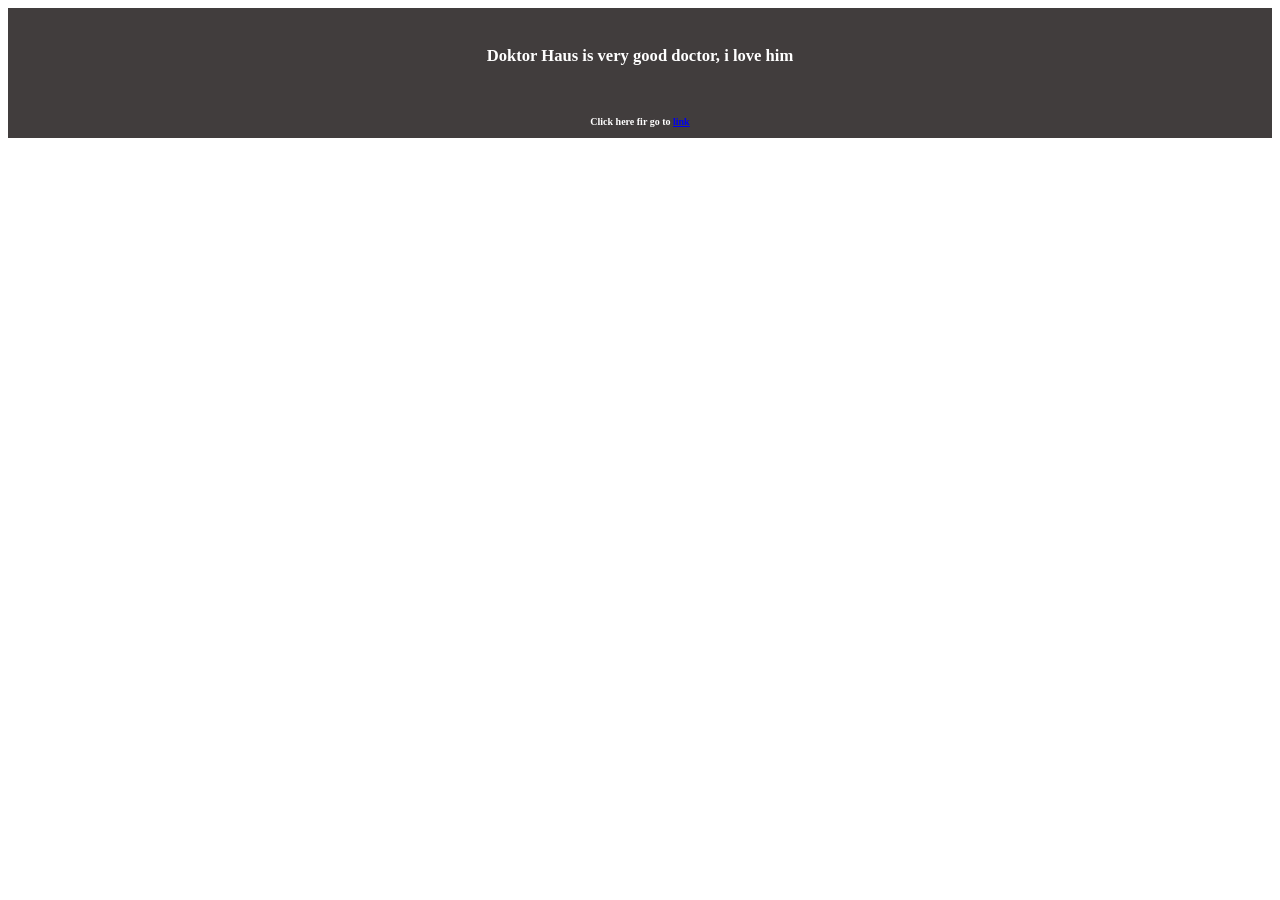
<file: footer/index.html>
<!DOCTYPE html>
<html lang="en">

<head>
    <meta charset="UTF-8">
    <meta name="viewport" content="width=device-width, initial-scale=1.0">
    <title>Document</title>

    <style>
        @import url(footer.css);
    </style>
</head>

<body>
    <footer id="footer">

        <div>
            <h5>Doktor Haus is very good doctor, i love him</h5>

            <h6 class="footerrer">Click here fir go to  <a href="instagram.com">link</a>
            </h6>
        </div>

    </footer>
</body>

</html>
</file>
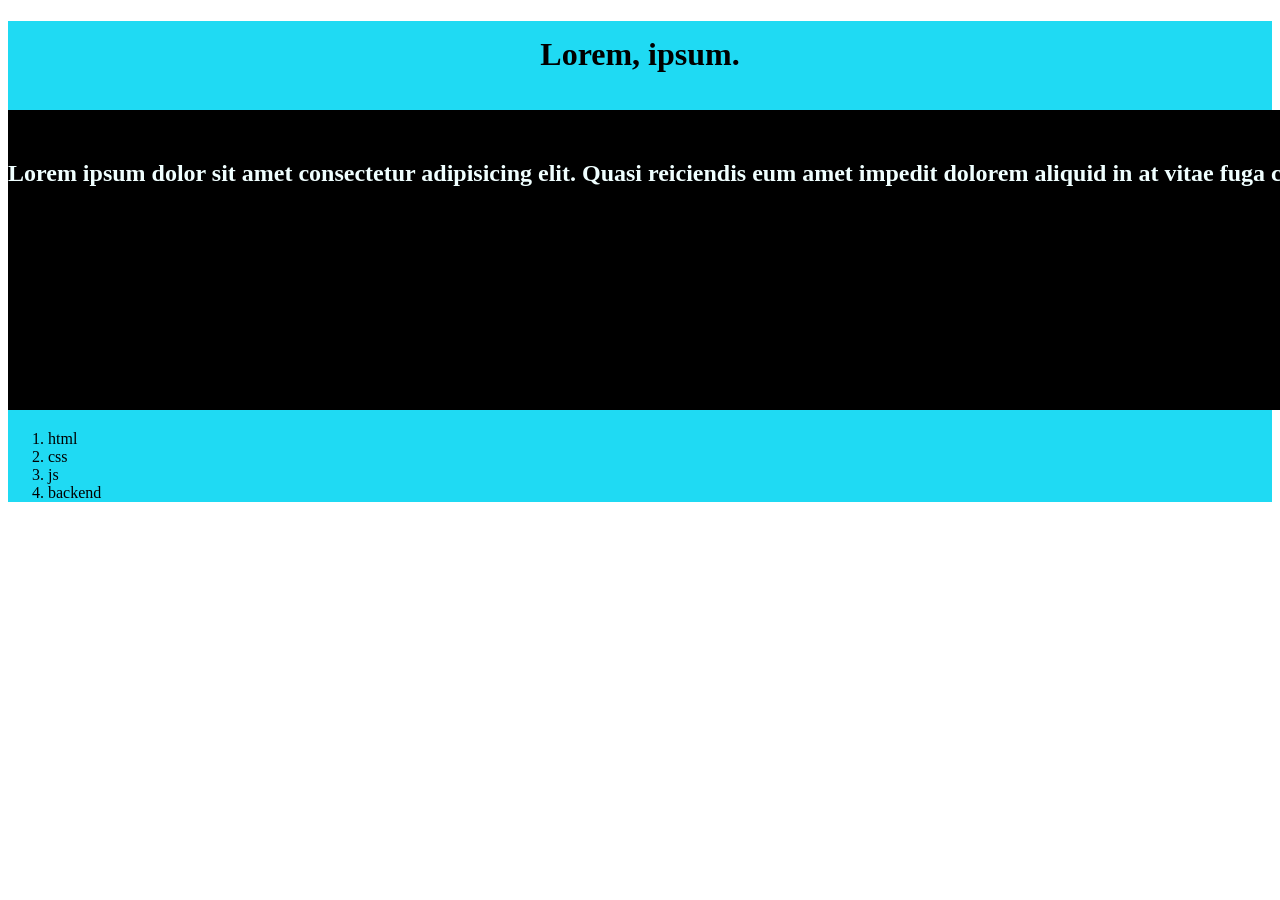
<file: work/index.html>
<!DOCTYPE html>
<html lang="en">
<head>
    <meta charset="UTF-8">
    <meta name="viewport" content="width=device-width, initial-scale=1.0">
    <title>Document</title>
    <link rel="stylesheet" href="work.css">
</head>
<body>
    <div class="box">
        <h1>Lorem, ipsum.</h1>
        
        <h2>Lorem ipsum dolor sit amet consectetur adipisicing elit. Quasi reiciendis eum amet impedit dolorem aliquid in at vitae fuga cumque?</h2>

        <div>
            <ol>
                <li>html</li>
                <li>css</li>
                <li>js</li>
                <li>backend</li>
            </ol>

        </div>



    </div>  
    

</body>
</html>
</file>
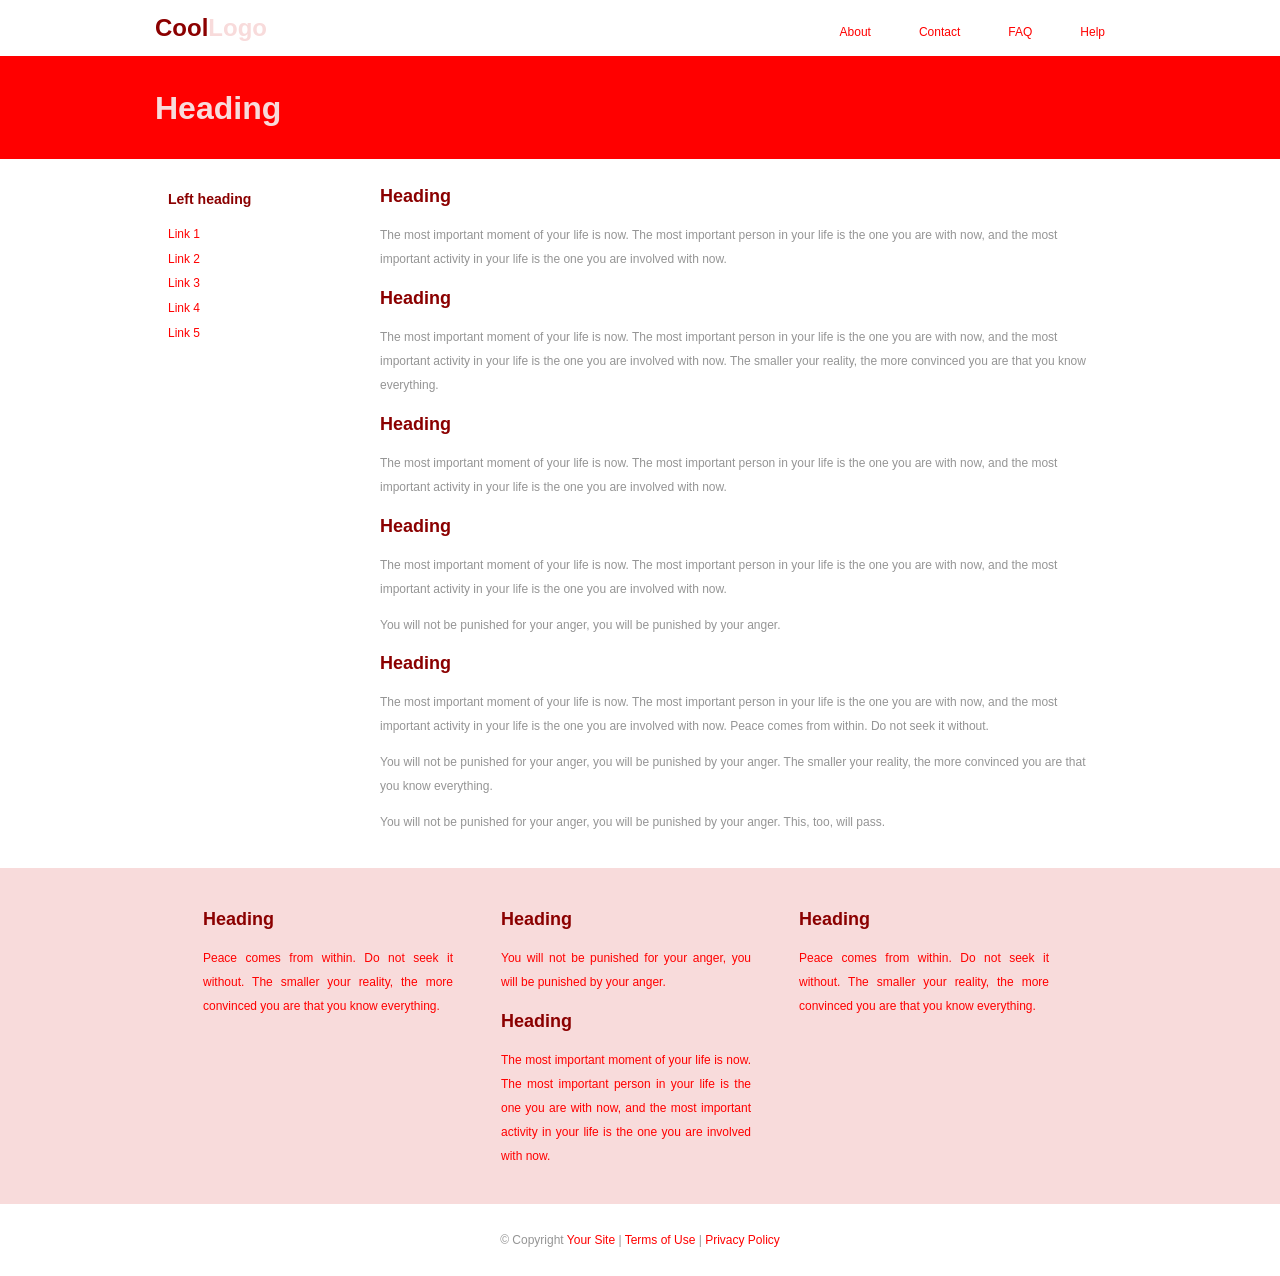
<file: dist/ex00/index.html>
<!DOCTYPE html>
<!-- Template by html.am -->
<html>
	<head>
		<meta http-equiv="Content-Type" content="text/html; charset=utf-8">
		<title>Fixed Width 1 Red</title>
		<style type="text/css">
			html, #page { padding:0; margin:0;}
			body { margin:0; padding:0; width:100%; color:#959595; font:normal 12px/2.0em Sans-Serif;} 
			h1, h2, h3, h4, h5, h6 {color:darkred;}
			#page { background:#fff;}
			#header, #footer, #top-nav, #content, #content #contentbar, #content #sidebar { margin:0; padding:0;}
						
			/* Logo */
			#logo { padding:0; width:auto; float:left;}
			#logo h1 a, h1 a:hover { color:darkred; text-decoration:none;}
			#logo h1 span { color:#f8dbdb;}

			/* Header */
			#header { background:#fff; }
			#header-inner { margin:0 auto; padding:0; width:970px;}
			
			/* Feature */
			.feature { background:red;padding:18px;}
			.feature-inner { margin:auto;width:970px; }
			.feature-inner h1 {color:#f8dbdb;font-size:32px;}
			
			/* Menu */
			#top-nav { margin:0 auto; padding:0px 0 0; height:37px; float:right;}
			#top-nav ul { list-style:none; padding:0; height:37px; float:left;}
			#top-nav ul li { margin:0; padding:0 0 0 8px; float:left;}
			#top-nav ul li a { display:block; margin:0; padding:8px 20px; color:red; text-decoration:none;}
			#top-nav ul li.active a, #top-nav ul li a:hover { color:#f8dbdb;}
			
			/* Content */
			#content-inner { margin:0 auto; padding:10px 0; width:970px;background:#fff;}
			#content #contentbar { margin:0; padding:0; float:right; width:760px;}
			#content #contentbar { margin:0; padding:0; float:right; width:760px;}
			#content #contentbar { margin:0; padding:0; float:right; width:760px;}
			#content #contentbar .article { margin:0 0 24px; padding:0 20px 0 15px; }
			#content #sidebar { padding:0; float:left; width:200px;}
			#content #sidebar .widget { margin:0 0 12px; padding:8px 8px 8px 13px;line-height:1.4em;}
			#content #sidebar .widget h3 a { text-decoration:none;}
			#content #sidebar .widget ul { margin:0; padding:0; list-style:none; color:#959595;}
			#content #sidebar .widget ul li { margin:0;}
			#content #sidebar .widget ul li { padding:4px 0; width:185px;}
			#content #sidebar .widget ul li a { color:red; text-decoration:none; margin-left:-16px; padding:4px 8px 4px 16px;}
			#content #sidebar .widget ul li a:hover { color:#f8dbdb; font-weight:bold; text-decoration:none;}
			
			/* Footerblurb */
			#footerblurb { background:#f8dbdb;color:red;}
			#footerblurb-inner { margin:0 auto; width:922px; padding:24px;}
			#footerblurb .column { margin:0; text-align:justify; float:left;width:250px;padding:0 24px;}
			
			/* Footer */
			#footer { background:#fff;}
			#footer-inner { margin:auto; text-align:center; padding:12px; width:922px;}
			#footer a {color:red;text-decoration:none;}
			
			/* Clear both sides to assist with div alignment  */
			.clr { clear:both; padding:0; margin:0; width:100%; font-size:0px; line-height:0px;}
		</style>
		<script type="text/javascript">
			/* =============================
			This script generates sample text for the body content. 
			You can remove this script and any reference to it. 
			 ============================= */
			var bodyText=["The smaller your reality, the more convinced you are that you know everything.", "If the facts don't fit the theory, change the facts.", "The past has no power over the present moment.", "This, too, will pass.", "</p><p>You will not be punished for your anger, you will be punished by your anger.", "Peace comes from within. Do not seek it without.", "<h2>Heading</h2><p>The most important moment of your life is now. The most important person in your life is the one you are with now, and the most important activity in your life is the one you are involved with now."]
			function generateText(sentenceCount){
				for (var i=0; i<sentenceCount; i++)
				document.write(bodyText[Math.floor(Math.random()*7)]+" ")
			}
		</script>
	</head>
	<body>
		<div id="page">
			<header id="header">
				<div id="header-inner">	
					<div id="logo">
						<h1><a href="#">Cool<span>Logo</span></a></h1>
					</div>
					<div id="top-nav">
						<ul>
						<li><a href="#">About</a></li>
						<li><a href="#">Contact</a></li>
						<li><a href="#">FAQ</a></li>
						<li><a href="#">Help</a></li>
						</ul>
					</div>
					<div class="clr"></div>
				</div>
			</header>
			<div class="feature">
				<div class="feature-inner">
				<h1>Heading</h1>
				</div>
			</div>
		
	
			<div id="content">
				<div id="content-inner">
				
					<main id="contentbar">
						<div class="article">
							<p><script>generateText(12)</script></p>
						</div>
					</main>
					
					<nav id="sidebar">
						<div class="widget">
							<h3>Left heading</h3>
							<ul>
							<li><a href="#">Link 1</a></li>
							<li><a href="#">Link 2</a></li>
							<li><a href="#">Link 3</a></li>
							<li><a href="#">Link 4</a></li>
							<li><a href="#">Link 5</a></li>
							</ul>
						</div>
					</nav>
					
					<div class="clr"></div>
				</div>
			</div>
		
			<div id="footerblurb">
				<div id="footerblurb-inner">
				
					<div class="column">
						<h2><span>Heading</span></h2>
						<p><script>generateText(2)</script></p>
					</div>	
					<div class="column">
						<h2><span>Heading</span></h2>
						<p><script>generateText(2)</script></p>
					</div>
					<div class="column">
						<h2><span>Heading</span></h2>
						<p><script>generateText(2)</script></p>
					</div>	
					
					<div class="clr"></div>
				</div>
			</div>
			<footer id="footer">
				<div id="footer-inner">
					<p>&copy; Copyright <a href="#">Your Site</a> &#124; <a href="#">Terms of Use</a> &#124; <a href="#">Privacy Policy</a></p>
					<div class="clr"></div>
				</div>
			</footer>
		</div>
	</body>
</html>
</file>
<file: work/work.css>
.box{
background-color: rgb(31, 218, 243);

}
h1{
    padding: 15px;
text-align: center;

}

h2{

color: azure;
background-color: black;
height: 250px;
width: 3000px;
padding-top: 50px;


}
</file>
